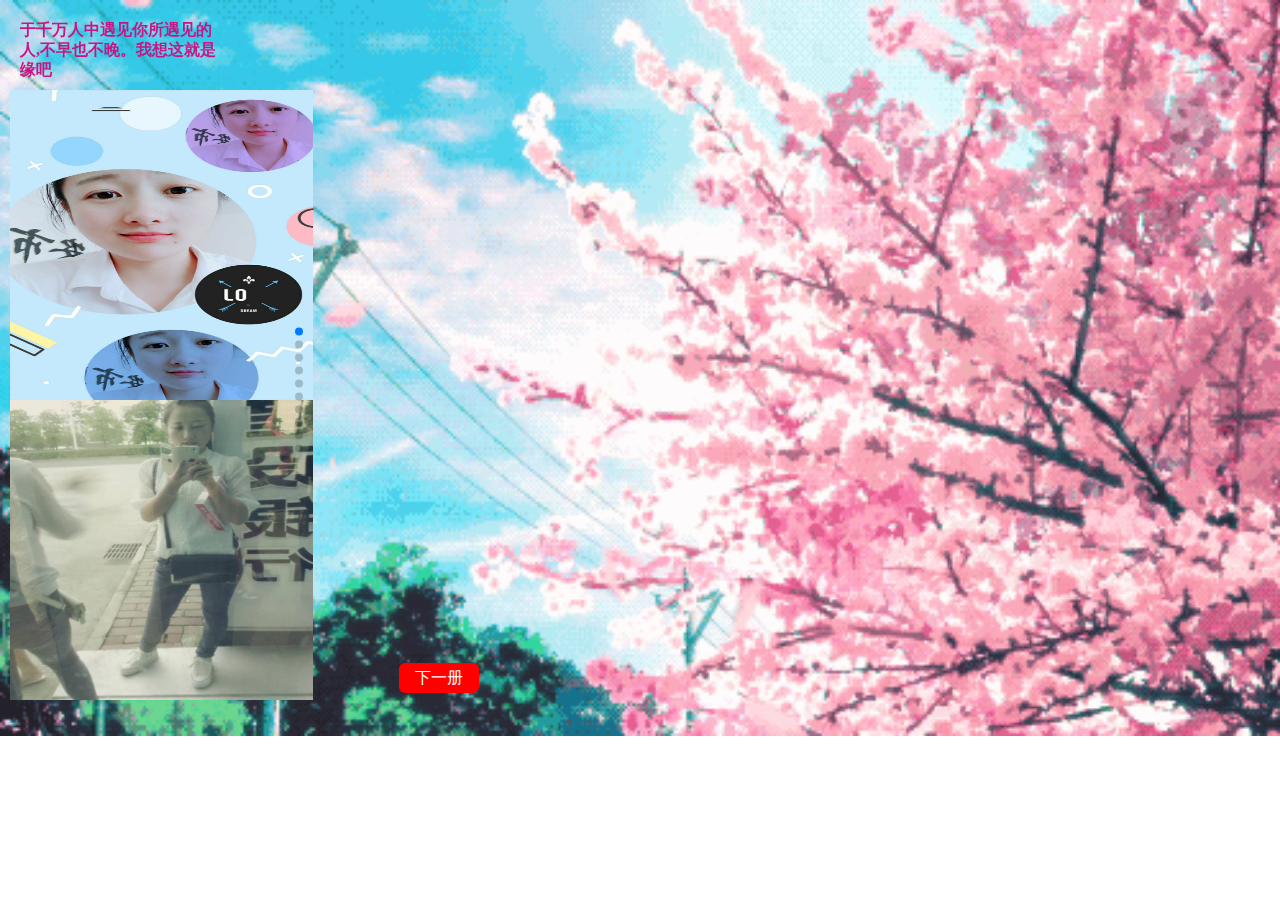
<file: index.html>
<!DOCTYPE html>
<html lang="en">
<head>
    <meta http-equiv="Content-Type" content="text/html; charset=UTF-8">
    <meta http-equiv="X-UA-Compatible" content="IE=edge">
    <meta name="viewport" content="width=device-width, initial-scale=1.0,user-scalable=0">
    <title>Title</title>
    <link rel="stylesheet" href="./css/swiper.min.css">
    <link rel="stylesheet" href="./css/animate.css">
    <link rel="stylesheet" href="./css/common.css">
    <link rel="stylesheet" href="./css/index.css">
    <style>

    </style>
</head>
<body>
<div class="box"><img src="./img/flowers4.gif" alt=""></div>
<div class="title">
    <div class="swiper-container t2" style="height:80px;">
        <div class="swiper-wrapper">
            <div class="swiper-slide">
                <p class="ani" swiper-animate-effect="bounceIn" swiper-animate-duration="0.5s"
                   swiper-animate-delay="0.3s">于千万人中遇见你所遇见的人,不早也不晚。我想这就是缘吧</p>
            </div>
        </div>
    </div>
    <div class="swiper-container t1">
        <ul class="swiper-wrapper">
            <li class="swiper-slide">
                <img src="./image/in1.jpg" alt="我即将展示，请再等等" name="图片1">
                <img src="./image/in2.jpg" alt="我即将展示，请再等等" name="图片2">
            </li>
            <li class="swiper-slide">
                <img src="./image/in2.jpg" alt="我即将展示，请再等等" name="图片1">
                <img src="./image/in3.jpg" alt="我即将展示，请再等等" name="图片2">
            </li>
            <li class="swiper-slide">
                <img src="./image/in3.jpg" alt="我即将展示，请再等等" name="图片1">
                <img src="./image/in4.jpg" alt="我即将展示，请再等等" name="图片2">
            </li>
            <li class="swiper-slide">
                <img src="./image/in4.jpg" alt="我即将展示，请再等等" name="图片1">
                <img src="./image/in5.jpg" alt="我即将展示，请再等等" name="图片2">
            <li class="swiper-slide">
                <img src="./image/in5.jpg" alt="我即将展示，请再等等" name="图片1">
                <img src="./image/in6.jpg" alt="我即将展示，请再等等" name="图片2">
            </li>
            <li class="swiper-slide">
                <img src="./image/in6.jpg" alt="我即将展示，请再等等" name="图片1">
                <img src="./image/in7.jpg" alt="我即将展示，请再等等" name="图片2">
            </li>
            <li class="swiper-slide">
                <img src="./image/in7.jpg" alt="我即将展示，请再等等" name="图片1">
                <img src="./image/in8.jpg" alt="我即将展示，请再等等" name="图片2">
            </li>
            <li class="swiper-slide">
                <img src="./image/in8.jpg" alt="我即将展示，请再等等" name="图片1">
                <img src="./image/in9.jpg" alt="我即将展示，请再等等" name="图片2">
            </li>
            <li class="swiper-slide">
                <img src="./image/in9.jpg" alt="我即将展示，请再等等" name="图片1">
                <img src="./image/in0.jpg" alt="我即将展示，请再等等" name="图片2">
            </li>
            <li class="swiper-slide">
                <img src="./image/in0.jpg" alt="我即将展示，请再等等" name="图片1">
                <img src="./image/in1.jpg" alt="我即将展示，请再等等" name="图片2">
            </li>
        </ul>
        <!--分页器 -->
        <div class="swiper-pagination"></div>
    </div>
    <div class="fr page"><a href="./swip.html">下一册</a></div>
</div>
<script src="./js/jquery-1.12.4.js"></script>
<script src="./js/swiper.min.js"></script>
<script src="./js/swiper.animate1.0.2.min.js"></script>
<script>
    var bottom = new Swiper('.t1', {
        pagination: '.swiper-pagination',
        direction: 'vertical',
        slidesPerView: 1,
        paginationClickable: true,
        mousewheelControl: true,
        autoplay: 5000,
        autoplayDisableOnInteraction: false,
        loop: true,
        spaceBetween: 10,
    });
    var top = new Swiper('.t2', {
        onInit: function (swiper) {
            swiperAnimateCache(swiper);
            swiperAnimate(swiper);
        },
        onSlideChangeEnd: function (swiper) {
            swiperAnimate(swiper);
        }
    });


</script>
</body>
</html>
</file>
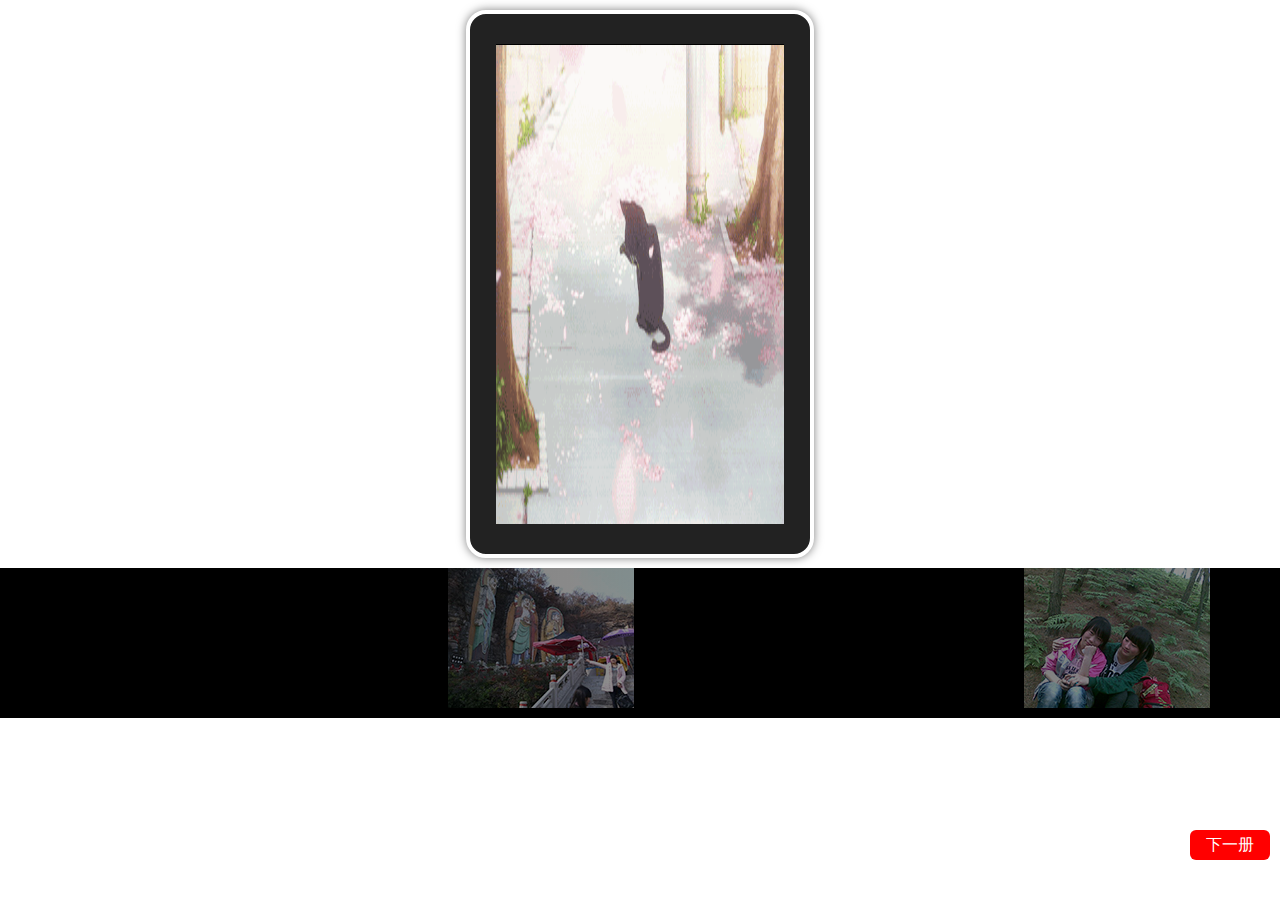
<file: ew.html>
<!DOCTYPE html>
<html lang="en">
<head>
    <meta http-equiv="Content-Type" content="text/html; charset=UTF-8">
    <meta http-equiv="X-UA-Compatible" content="IE=edge">
    <meta name="viewport" content="width=device-width, initial-scale=1.0,user-scalable=0">
    <title>文字屋</title>
    <link rel="stylesheet" href="./css/idangerous.swiper2.7.6.css">
    <link rel="stylesheet" href="./css/swiper.min.css">
    <link rel="stylesheet" href="./css/common.css">
    <link rel="stylesheet" href="./css/index.css">
    <style>
        body {
            font-family: Helvetica Neue, Helvetica, Arial, sans-serif;
            color: #fff;
            padding: 0;
            margin: 0;
            font-size: 13px;
        }

        .swiper-container {
            width: 320px;
            height: 480px;
            background: #000;
            -webkit-perspective: 1200px;
            -moz-perspective: 1200px;
            -ms-perspective: 1200px;
            perspective: 1200px;
        }

        .swiper-wrapper, .swiper-slide, .swiper-slide span, .inner {
            -webkit-transform-style: preserve-3d;
            -moz-transform-style: preserve-3d;
            -ms-transform-style: preserve-3d;
            transform-style: preserve-3d;
        }

        .swiper-slide {
            position: relative;
            line-height: 480px;
            text-align: center;
        }

        span {
            font-size: 60px;
            display: inline-block;
            vertical-align: middle;
            font-weight: 100;
            min-width: 5px;
        }

        .inner {
            padding: 20px;
            font-size: 14px;
            font-weight: 300;
            line-height: 60px;
            display: inline-block;
            vertical-align: middle;
        }

        .device {
            padding: 30px 10px;
            background: #222;
            margin: 10px auto;
            width: 320px;
            border-radius: 20px;
            border: 4px solid #fff;
            box-shadow: 0px 0px 10px rgba(0, 0, 0, 0.5);
        }

        .inner span {
            font-size: 24px;
            color: #222222;
        }
    </style>
</head>
<body>
<div class="device">
    <div class="swiper-container t3" style="width: 90%; margin:0 auto;">
        <ul class="swiper-wrapper">
            <li class="swiper-slide">
                <div class="inner"><span>人生</span><span>相遇</span> <span>缘分然</span></div>
            </li>
            <li class="swiper-slide">
                <div class="inner"><span>夏天</span><span>秋天</span> <span>最不同</span></div>
            </li>
            <li class="swiper-slide">
                <div class="inner"><span>相伴</span><span>相知</span> <span>喜相逢</span></div>
            </li>
            <li class="swiper-slide">
                <div class="inner"><span>箜篌</span><span>钢琴</span><span>妙音佳</span></div>
            </li>
            <li class="swiper-slide"><img style="width: 100%;height: 100%;" src="./img/flowers6.gif"></li>
        </ul>
        <!--分页器 -->
        <div class="swiper-pagination"></div>
    </div>
</div>
<div class="swiper-container swiper-container-3d swiper-container-coverflow t4" style="width: 100%; height: 150px;">
    <div class="swiper-wrapper">
        <div class="swiper-slide"
             style="background: url('./image/er6.png')no-repeat; width: 30%; height: 100%;">
            <div class="swiper-slide-shadow-left"></div>
            <div class="swiper-slide-shadow-right"></div>
        </div>
        <div class="swiper-slide"
             style="background: url('./image/er2.png')no-repeat;width: 30%; height: 100%;">
            <div class="swiper-slide-shadow-left"></div>
            <div class="swiper-slide-shadow-right"></div>
        </div>
        <div class="swiper-slide"
             style="background: url('./image/er3.png')no-repeat;width: 30%; height: 100%;">
            <div class="swiper-slide-shadow-left"></div>
            <div class="swiper-slide-shadow-right"></div>
        </div>
        <div class="swiper-slide"
             style="background: url('./image/er4.png')no-repeat;width: 30%; height: 100%;">
            <div class="swiper-slide-shadow-left"></div>
            <div class="swiper-slide-shadow-right"></div>
        </div>
        <div class="swiper-slide"
             style="background: url('./image/er5.png')no-repeat;width: 30%; height: 100%;">
            <div class="swiper-slide-shadow-left"></div>
            <div class="swiper-slide-shadow-right"></div>
        </div>

    </div>
    <!-- Add Pagination -->
    <div class="swiper-pagination swiper-pagination-bullets"><span
            class="swiper-pagination-bullet swiper-pagination-bullet-active"></span><span
            class="swiper-pagination-bullet"></span><span class="swiper-pagination-bullet"></span><span
            class="swiper-pagination-bullet"></span><span class="swiper-pagination-bullet"></span></div>
</div>
<div class="fr page" style="z-index: 999;bottom: 40px;"><a href="./xz.html">下一册</a></div>
<script src="./js/jquery-1.12.4.js"></script>
<script src="./js/swiper.min.js"></script>
<script src="./js/idangerous.swiper2.7.6.min.js"></script>
<script src="./js/idangerous.swiper.progress.min.js"></script>

<script>
    var mySwiper = new Swiper('.t3', {
        autoplay: 1000,
        autoplayDisableOnInteraction: false,
        loop:true,
        speed: 1000,
        progress: true,
        onProgressChange: function (swiper) {
            for (var i = 0; i < swiper.slides.length; i++) {
                var slide = swiper.slides[i];
                var progress = slide.progress;
                var translate = progress * swiper.width;
                var characters = slide.querySelectorAll('span');
                for (var j = 0; j < characters.length; j++) {
                    var charScale = progress * 1500 * (characters.length - j) / characters.length;
                    var charOpacity = 1 - Math.min(Math.abs(progress), 1);
                    swiper.setTransform(characters[j], 'translate3d(0,0,' + (charScale) + 'px)');
                    characters[j].style.opacity = charOpacity;
                }
                swiper.setTransform(slide, 'translate3d(' + translate + 'px,0,0)');
            }
        },
        onTouchStart: function (swiper) {
            for (var i = 0; i < swiper.slides.length; i++) {
                swiper.setTransition(swiper.slides[i], 0);
                var characters = swiper.slides[i].querySelectorAll('span');
                for (var j = 0; j < characters.length; j++) {
                    swiper.setTransition(characters[j], 0);
                }
            }

        },
        onSetWrapperTransition: function (swiper, speed) {
            for (var i = 0; i < swiper.slides.length; i++) {
                swiper.setTransition(swiper.slides[i], speed);
                var characters = swiper.slides[i].querySelectorAll('span');
                for (var j = 0; j < characters.length; j++) {
                    swiper.setTransition(characters[j], speed);
                }
            }

        }
    })

    var swiper = new Swiper('.t4', {
        pagination: '.swiper-pagination',
        effect: 'coverflow',
        grabCursor: true,
        centeredSlides: true,
        slidesPerView: 'auto',
        coverflow: {
            rotate: 50,
            stretch: 0,
            depth: 100,
            modifier: 1,
            slideShadows: true
        }
    });

</script>
</body>
</html>
</file>
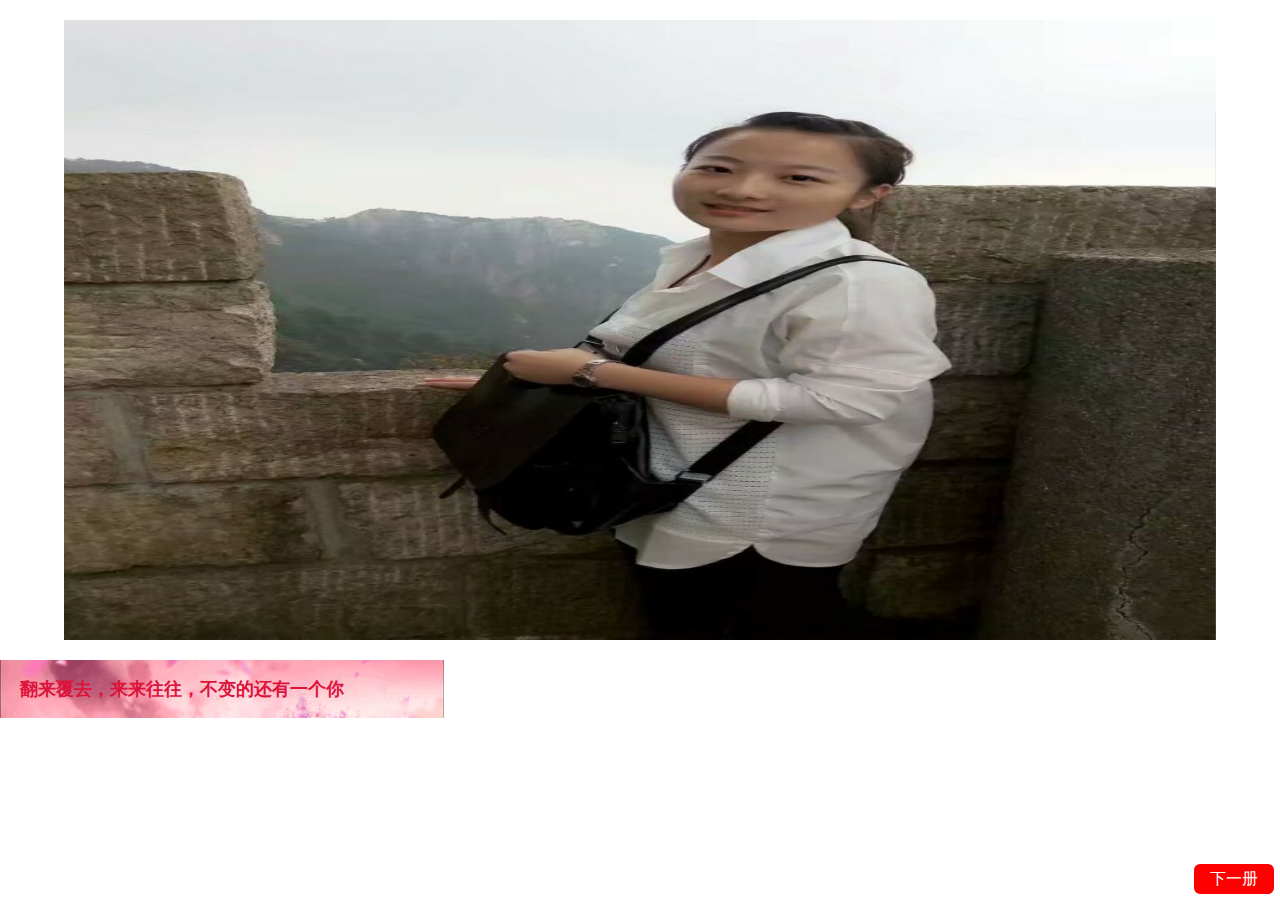
<file: news.html>
<!DOCTYPE html>
<html lang="en">
<head>
    <meta http-equiv="Content-Type" content="text/html; charset=UTF-8">
    <meta http-equiv="X-UA-Compatible" content="IE=edge">
    <meta name="viewport" content="width=device-width, initial-scale=1.0,user-scalable=0">
    <title>文字屋</title>
    <link rel="stylesheet" href="./css/idangerous.swiper2.7.6.css">
    <link rel="stylesheet" href="./css/idangerous.swiper.3dflow.css">
    <link rel="stylesheet" href="./css/common.css">
    <link rel="stylesheet" href="./css/index.css">
</head>
<body>
<div class="swiper-container" style="width: 90%; margin: 20px auto;">
    <ul class="swiper-wrapper">
        <li class="swiper-slide"><img style="width: 100%;height: 100%;" src="./image/news1.jpg" alt="我即将展示，请再等等" name="图片1"></li>
        <li class="swiper-slide"><img style="width: 100%;height: 100%;" src="./image/news2.jpg" alt="我即将展示，请再等等" name="图片2"></li>
        <li class="swiper-slide"><img style="width: 100%;height: 100%;" src="./image/news3.jpg" alt="我即将展示，请再等等" name="图片3"></li>
        <li class="swiper-slide"><img style="width: 100%;height: 100%;" src="./image/news4.jpg" alt="我即将展示，请再等等" name="图片4"></li>
        <li class="swiper-slide"><img style="width: 100%;height: 100%;" src="./image/news5.jpg" alt="我即将展示，请再等等" name="图片5"></li>
        <li class="swiper-slide"><img style="width: 100%;height: 100%;" src="./image/news6.jpg" alt="我即将展示，请再等等" name="图片6"></li>
        <li class="swiper-slide"><img style="width: 100%;height: 100%;" src="./image/news7.jpg" alt="我即将展示，请再等等" name="图片7"></li>
        <li class="swiper-slide"><img style="width: 100%;height: 100%;" src="./image/news8.jpg" alt="我即将展示，请再等等" name="图片8"></li>
        <li class="swiper-slide"><img style="width: 100%;height: 100%;" src="./image/news9.jpg" alt="我即将展示，请再等等" name="图片9"></li>
        <li class="swiper-slide"><img style="width: 100%;height: 100%;" src="./image/news0.jpg" alt="我即将展示，请再等等" name="图片10"></li>
    </ul>
    <!--分页器 -->
    <div class="swiper-pagination"></div>
</div>
<div class="text"><p>翻来覆去，来来往往，不变的还有一个你</p></div>
<div class="fr page" style="position: absolute; right: 0; bottom: 6px; z-index: 3;margin-right: 6px;"><a style="text-decoration: none" href="./xz.html">下一册</a></div>
<script src="./js/jquery-1.12.4.js"></script>
<script src="./js/swiper.min.js"></script>
<script src="./js/idangerous.swiper2.7.6.min.js"></script>
<script src="./js/idangerous.swiper.3dflow.js"></script>
<script>
    var mySwiper = new Swiper('.swiper-container',{
        autoplay: 5000,
        autoplayDisableOnInteraction: false,
        loop:true,
        //其他设置
        tdFlow: {
            rotate : 50,
            stretch :0,
            depth: 100,
            modifier : 1,
            shadows : true
        }

    });
</script>
</body>
</html>
</file>
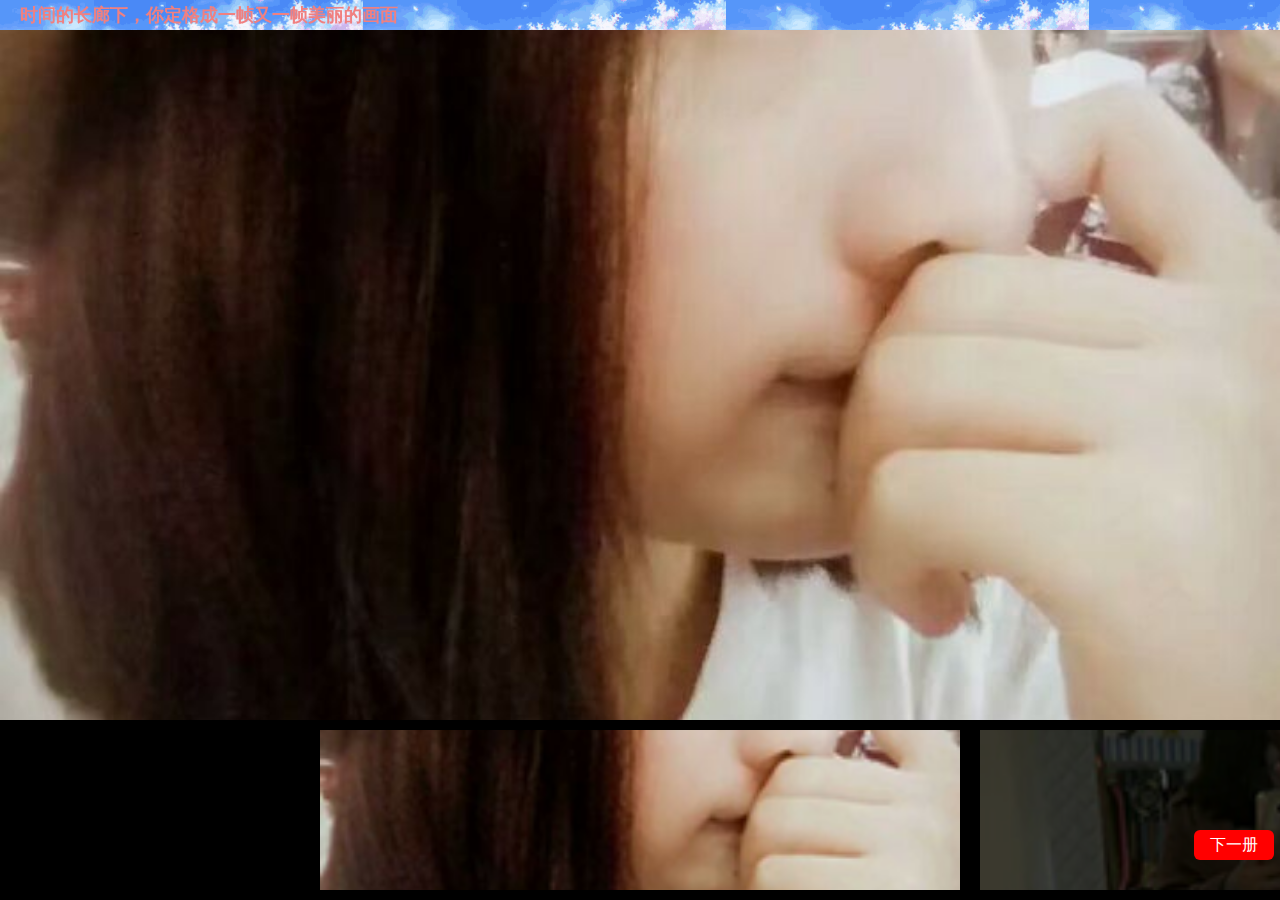
<file: swip.html>
<!DOCTYPE html>
<html lang="en">
<head>
    <meta http-equiv="Content-Type" content="text/html; charset=UTF-8">
    <meta http-equiv="X-UA-Compatible" content="IE=edge">
    <meta name="viewport" content="width=device-width, initial-scale=1.0,user-scalable=0">
    <title>时间长廊</title>
    <meta name="viewport" content="width=device-width, initial-scale=1, minimum-scale=1, maximum-scale=1">
    <link rel="stylesheet" href="./css/swiper.min.css">
    <link rel="stylesheet" href="./css/index.css">
    <style>
        html, body {
            position: relative;
            height: 100%;
        }

        body {
            background: #000;
            font-family: Helvetica Neue, Helvetica, Arial, sans-serif;
            font-size: 14px;
            color: #000;
            margin: 0;
            padding: 0;
        }

        .swiper-container {
            width: 100%;
            height: 300px;
            margin-left: auto;
            margin-right: auto;
        }

        .swiper-slide {
            background-size: cover;
            background-position: center;
        }

        .gallery-top {
            height: 80%;
            width: 100%;
        }

        .gallery-thumbs {
            height: 20%;
            box-sizing: border-box;
            padding: 10px 0;
        }

        .gallery-thumbs .swiper-slide {
            width: 25%;
            height: 100%;
            opacity: 0.4;
        }

        .gallery-thumbs .swiper-slide-active {
            opacity: 1;
        }

    </style>
</head>
<body>
<div class="contain"><p>时间的长廊下，你定格成一帧又一帧美丽的画面</p></div>
<div class="fr page" style="position: absolute; right: 0; bottom: 40px; z-index: 3;margin-right: 6px;"><a style="text-decoration: none" href="./ew.html">下一册</a></div>

<div class="swiper-container gallery-top">
    <div class="swiper-wrapper">
        <div class="swiper-slide" style="background-image: url('./image/s1.jpg'); width: 50%; margin-right: 10px;"></div>
        <div class="swiper-slide" style="background-image: url('./image/s2.jpg'); width: 50%; margin-right: 10px;"></div>
        <div class="swiper-slide" style="background-image: url('./image/s3.jpg'); width: 50%; margin-right: 10px;"></div>
        <div class="swiper-slide" style="background-image: url('./image/s4.jpg'); width: 50%; margin-right: 10px;"></div>
        <div class="swiper-slide" style="background-image: url('./image/s5.jpg'); width: 50%; margin-right: 10px;"></div>
        <div class="swiper-slide" style="background-image: url('./image/s6.jpg'); width: 50%; margin-right: 10px;"></div>
        <div class="swiper-slide" style="background-image: url('./image/s7.jpg'); width: 50%; margin-right: 10px;"></div>
        <div class="swiper-slide" style="background-image: url('./image/s8.jpg'); width: 50%; margin-right: 10px;"></div>
        <div class="swiper-slide" style="background-image: url('./image/s9.jpg'); width: 50%; margin-right: 10px;"></div>
        <div class="swiper-slide" style="background-image: url('./image/s0.jpg'); width: 50%; margin-right: 10px;"></div>
        <div class="swiper-slide" style="background-image: url('./image/s1.jpg'); width: 50%; margin-right: 10px;"></div>
    </div>
</div>
<div class="swiper-container gallery-thumbs">
    <div class="swiper-wrapper">
        <div class="swiper-slide" style="background-image: url('./image/s1.png'); width: 50%; margin-right: 10px;"></div>
        <div class="swiper-slide" style="background-image: url('./image/s2.png'); width: 50%; margin-right: 10px;"></div>
        <div class="swiper-slide" style="background-image: url('./image/s3.png'); width: 50%; margin-right: 10px;"></div>
        <div class="swiper-slide" style="background-image: url('./image/s4.png'); width: 50%; margin-right: 10px;"></div>
        <div class="swiper-slide" style="background-image: url('./image/s5.png'); width: 50%; margin-right: 10px;"></div>
        <div class="swiper-slide" style="background-image: url('./image/s6.png'); width: 50%; margin-right: 10px;"></div>
        <div class="swiper-slide" style="background-image: url('./image/s7.png'); width: 50%; margin-right: 10px;"></div>
        <div class="swiper-slide" style="background-image: url('./image/s8.png'); width: 50%; margin-right: 10px;"></div>
        <div class="swiper-slide" style="background-image: url('./image/s9.png'); width: 50%; margin-right: 10px;"></div>
        <div class="swiper-slide" style="background-image: url('./image/s0.png'); width: 50%; margin-right: 10px;"></div>
        <div class="swiper-slide" style="background-image: url('./image/s1.png'); width: 50%; margin-right: 10px;"></div>

    </div>
</div>

<script src="./js/swiper.min.js"></script>

<script>
    var galleryTop = new Swiper('.gallery-top', {
        spaceBetween: 20
    });
    var galleryThumbs = new Swiper('.gallery-thumbs', {
        spaceBetween: 20,
        centeredSlides: true,
        slidesPerView: 'auto',
        touchRatio: 0.2,
        slideToClickedSlide: true,
        autoplay: 5000,
        autoplayDisableOnInteraction: false,
    });
    galleryTop.params.control = galleryThumbs;
    galleryThumbs.params.control = galleryTop;
</script>
</body>
</html>
</file>
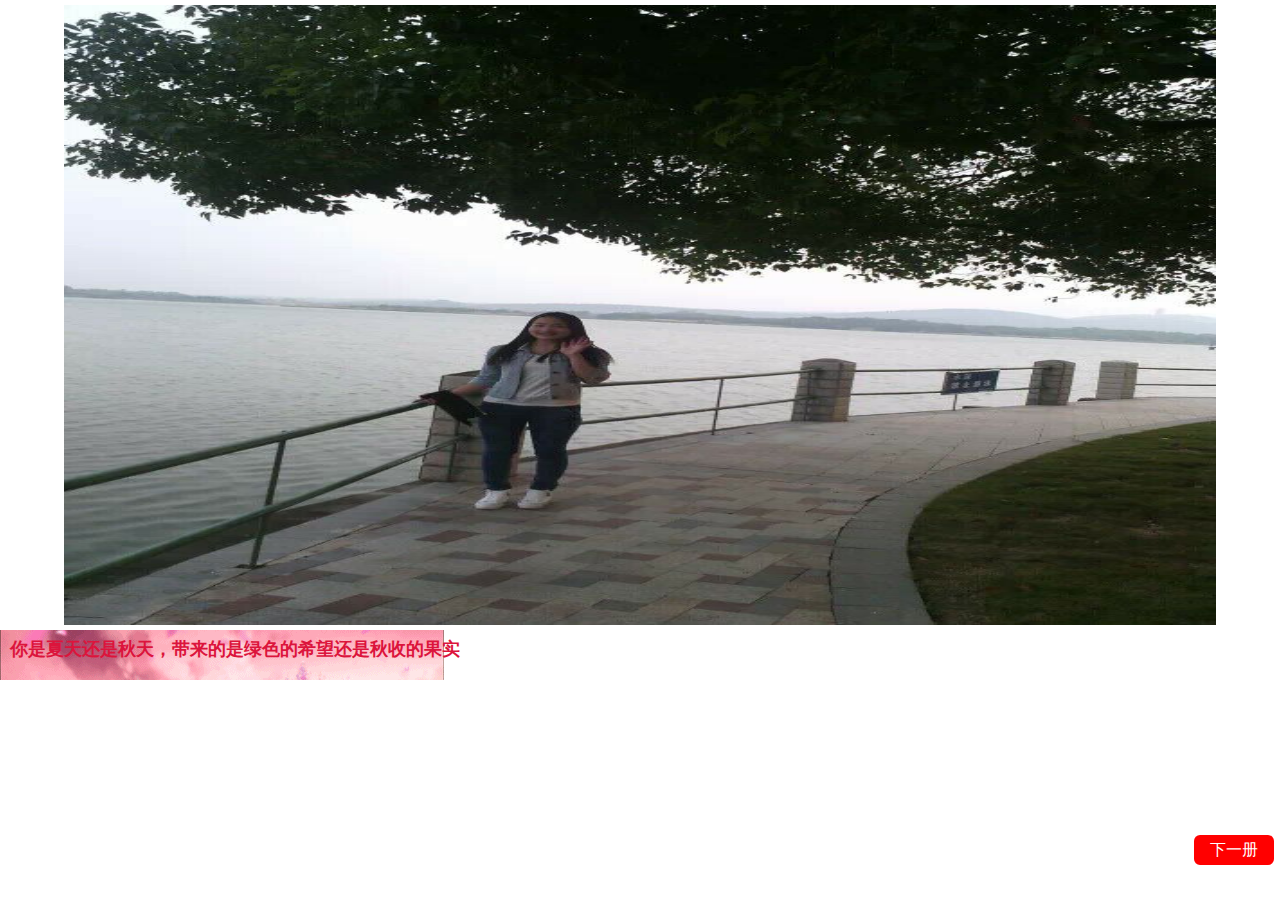
<file: xz.html>
<!DOCTYPE html>
<html lang="en">
<head>
    <meta http-equiv="Content-Type" content="text/html; charset=UTF-8">
    <meta http-equiv="X-UA-Compatible" content="IE=edge">
    <meta name="viewport" content="width=device-width, initial-scale=1.0,user-scalable=0">
    <title>文字屋</title>
    <link rel="stylesheet" href="./css/idangerous.swiper2.7.6.css">
    <link rel="stylesheet" href="./css/common.css">
    <link rel="stylesheet" href="./css/index.css">
</head>
<body>
<div class="swiper-container" style="width: 90%; margin: 5px auto;">
    <ul class="swiper-wrapper">
        <li class="swiper-slide"><img style="width: 100%;height: 100%;" src="./image/f1.jpg" alt="我即将展示，请再等等" name="图片1"></li>
        <li class="swiper-slide"><img style="width: 100%;height: 100%;" src="./image/f2.jpg" alt="我即将展示，请再等等" name="图片2"></li>
        <li class="swiper-slide"><img style="width: 100%;height: 100%;" src="./image/f3.jpg" alt="我即将展示，请再等等" name="图片3"></li>
        <li class="swiper-slide"><img style="width: 100%;height: 100%;" src="./image/f4.jpg" alt="我即将展示，请再等等" name="图片4"></li>
        <li class="swiper-slide"><img style="width: 100%;height: 100%;" src="./image/f5.jpg" alt="我即将展示，请再等等" name="图片5"></li>
        <li class="swiper-slide"><img style="width: 100%;height: 100%;" src="./image/f6.jpg" alt="我即将展示，请再等等" name="图片6"></li>
        <li class="swiper-slide"><img style="width: 100%;height: 100%;" src="./image/f7.jpg" alt="我即将展示，请再等等" name="图片7"></li>
        <li class="swiper-slide"><img style="width: 100%;height: 100%;" src="./image/f8.jpg" alt="我即将展示，请再等等" name="图片8"></li>
        <li class="swiper-slide"><img style="width: 100%;height: 100%;" src="./image/f9.jpg" alt="我即将展示，请再等等" name="图片9"></li>
        <li class="swiper-slide"><img style="width: 100%;height: 100%;" src="./image/f0.jpg" alt="我即将展示，请再等等" name="图片10"></li>
    </ul>
    <!--分页器 -->
    <div class="swiper-pagination"></div>
</div>
<div class="text" style="bottom: 34px;padding: 10px;height: 30px;"><p>你是夏天还是秋天，带来的是绿色的希望还是秋收的果实</p></div>
<div class="fr page" style="position: absolute; right: 0; bottom: 35px; z-index: 3;margin-right: 6px;"><a style="text-decoration: none" href="./index.html">下一册</a></div>
<script src="./js/jquery-1.12.4.js"></script>
<script src="./js/idangerous.swiper2.7.6.min.js"></script>
<script src="./js/idangerous.swiper.progress.min.js"></script>
<script>
    var mySwiper = new Swiper('.swiper-container',{
        autoplay: 5000,
        autoplayDisableOnInteraction: false,
        loop:true,
        progress:true,
        onProgressChange: function(swiper){
            //获取每个slide的progress属性，并设定其现在角度以及旋转后角度。
            //例如当前活动slide是0，向左拖动则变成1，进行360度旋转，向右拖动则变成-1，进行-360度旋转。
            for (var i = 0; i < swiper.slides.length; i++){
                var slide = swiper.slides[i];
                var progress = slide.progress;
                swiper.setTransform(slide,'rotate('+360*progress+'deg)');
            }
        },
        //将动画添加到onSetWrapperTransition回调函数中持续进行。
        onSetWrapperTransition: function(swiper, speed) {
            for (var i = 0; i < swiper.slides.length; i++){
                swiper.setTransition(swiper.slides[i], speed);
            }
        }
    });
</script>
</body>
</html>
</file>
<file: css/common.css>
@charset "UTF-8";
/*css 初始化 */
html, body, ul, li, ol, dl, dd, dt, p, h1, h2, h3, h4, h5, h6, form, fieldset, legend, img, fieldset, img, input, button, span, i, s, em, div {
    margin: 0;
    padding: 0;
    border: 0;
    font-family: "microsoft yahei";
}

/*各浏览器显示不同，去掉蓝色边框*/
fieldset, img, input, button {
    outline-style: none;
}

ul, ol {
    list-style: none;
}

/*统一组合框的默认样式*/
input {
    padding-top: 0;
    padding-bottom: 0;
    font-family: "microsoft yahei";
}

select, input, button {
    vertical-align: middle;
}

select, input, textarea {
    font-size: 12px;
    margin: 0;
}

/*防止拖动 影响布局*/
textarea {
    resize: none;
}

/*去掉行内替换元素空白缝隙*/
img {
    border: 0;
    vertical-align: middle;
}

table {
    border-collapse: collapse;
}

body {
    font: 12px/150% "mircosoft yahei";
    color: #666;
    background: #fff;
}

/*清除浮动*/
.clearfix:before, .clearfix:after {
    content: "";
    display: table;
}

.clearfix:after {
    clear: both;
}

.clearfix {
    *zoom: 1; /*IE/7/6*/
}

a {
    color: #666;
    text-decoration: none;
}

a:hover {
    color: #C81623;
}

h1, h2, h3, h4, h5, h6 {
    text-decoration: none;
    font-weight: normal;
    font-size: 100%;
}

s, i, em {
    font-style: normal;
    text-decoration: none;
}

/*公共类*/
.w {
    /*版心 提取 */
    width: 1200px;
    margin: 0 auto;
}

.fl {
    float: left;
}

.fr {
    float: right;
}

.al {
    text-align: left;
}

.ac {
    text-align: center;
}

.ar {
    text-align: right;
}

.hide {
    display: none;
}

/*单行溢出*/
.one-txt-cut {
    overflow: hidden;
    white-space: nowrap;
    text-overflow: ellipsis;
}

/*多行溢出 手机端使用*/
.txt-cut {
    overflow: hidden;
    text-overflow: ellipsis;
    display: -webkit-box;
    -webkit-line-clamp: 3;
    -webkit-box-orient: vertical;
}

.txt-cut1 {
    overflow: hidden;
    text-overflow: ellipsis;
    display: -webkit-box;
    -webkit-line-clamp: 2;
    -webkit-box-orient: vertical;
}
</file>
<file: css/index.css>
a, button, input, select, div, span {
    -webkit-tap-highlight-color: transparent
}

html {
    height: 100%
}

body {
    width: 100%;
    min-width: 100% !important;
    height: 100%
}
.box img{
    width: 100%;
    height: 736px;
}

.title{
    position: absolute;
    left: 0;
    top: 0;
}

.title p{
    width: 200px;
    height: 65px;
    font-size:16px;
    line-height: 20px;
    font-weight:bold;
    color:mediumvioletred;
    margin-top: 20px;
    margin-left: 20px;
    z-index:999;
}

.title ul{
    padding: 10px;
}
.title img{
    width: 100%;
    height: 50%;
}


.swiper-container {
    width: 64%;
    height:620px;
    margin: 0;
}
.contain{
    width: 100%;
    z-index: 2;
    position: absolute;
    left: 0;
    top: 0;
    height: 30px;
    line-height: 30px;
    background: url("../img/flowers3.gif");
}


.contain p{
    font-size:18px;
    font-weight:bold;
    margin: 0;
    padding-left: 20px;
    color:lightcoral;
}

.text{
    padding: 20px;
    font-size:18px;
    height: 18px;
    font-weight:bold;
    color:crimson;
    background: url("../img/flowers2.gif") no-repeat;
}

.page{
    width: 60px;
    height: 10px;
    background-color: red;
    padding: 10px;
    border-radius:6px;
    margin-right: 10px;
    position: absolute;
    right: 0;
    bottom: 7px;
}

.page a{
    display: block;
    color:#fff;
    text-align: center;
    font-size:16px;
    line-height: 10px;

}
</file>
<file: css/idangerous.swiper2.7.6.css>
/*
 * Swiper 2.7.6
 * Mobile touch slider and framework with hardware accelerated transitions
 *
 * http://www.idangero.us/sliders/swiper/
 *
 * Copyright 2010-2015, Vladimir Kharlampidi
 * The iDangero.us
 * http://www.idangero.us/
 *
 * Licensed under GPL & MIT
 *
 * Released on: February 11, 2015
*/
/* ===============================================================
Basic Swiper Styles 
================================================================*/
.swiper-container {
	margin:0 auto;
	position:relative;
	overflow:hidden;
	direction:ltr;
	-webkit-backface-visibility:hidden;
	-moz-backface-visibility:hidden;
	-ms-backface-visibility:hidden;
	-o-backface-visibility:hidden;
	backface-visibility:hidden;
	/* Fix of Webkit flickering */
	z-index:1;
}
.swiper-wrapper {
	position:relative;
	width:100%;
	-webkit-transition-property:-webkit-transform, left, top;
	-webkit-transition-duration:0s;
	-webkit-transform:translate3d(0px,0,0);
	-webkit-transition-timing-function:ease;
	
	-moz-transition-property:-moz-transform, left, top;
	-moz-transition-duration:0s;
	-moz-transform:translate3d(0px,0,0);
	-moz-transition-timing-function:ease;
	
	-o-transition-property:-o-transform, left, top;
	-o-transition-duration:0s;
	-o-transform:translate3d(0px,0,0);
	-o-transition-timing-function:ease;
	-o-transform:translate(0px,0px);
	
	-ms-transition-property:-ms-transform, left, top;
	-ms-transition-duration:0s;
	-ms-transform:translate3d(0px,0,0);
	-ms-transition-timing-function:ease;
	
	transition-property:transform, left, top;
	transition-duration:0s;
	transform:translate3d(0px,0,0);
	transition-timing-function:ease;

	-webkit-box-sizing: content-box;
	-moz-box-sizing: content-box;
	box-sizing: content-box;
}
.swiper-free-mode > .swiper-wrapper {
	-webkit-transition-timing-function: ease-out;
	-moz-transition-timing-function: ease-out;
	-ms-transition-timing-function: ease-out;
	-o-transition-timing-function: ease-out;
	transition-timing-function: ease-out;
	margin: 0 auto;
}
.swiper-slide {
	float: left;
	-webkit-box-sizing: content-box;
	-moz-box-sizing: content-box;
	box-sizing: content-box;
}

/* IE10 Windows Phone 8 Fixes */
.swiper-wp8-horizontal {
	-ms-touch-action: pan-y;
}
.swiper-wp8-vertical {
	-ms-touch-action: pan-x;
}

/* ===============================================================
Your custom styles, here you need to specify container's and slide's
sizes, pagination, etc.
================================================================*/
.swiper-container {
	/* Specify Swiper's Size: */

	/*width:200px;
	height: 100px;*/
}
.swiper-slide {
	/* Specify Slides's Size: */
	
	/*width: 100%;
	height: 100%;*/
}
.swiper-slide-active {
	/* Specific active slide styling: */
	
}
.swiper-slide-visible {
	/* Specific visible slide styling: */	

}
/* ===============================================================
Pagination Styles
================================================================*/
.swiper-pagination-switch {
	/* Stylize pagination button: */	

}
.swiper-active-switch {
	/* Specific active button style: */	
	
}
.swiper-visible-switch {
	/* Specific visible button style: */	
	
}
</file>
